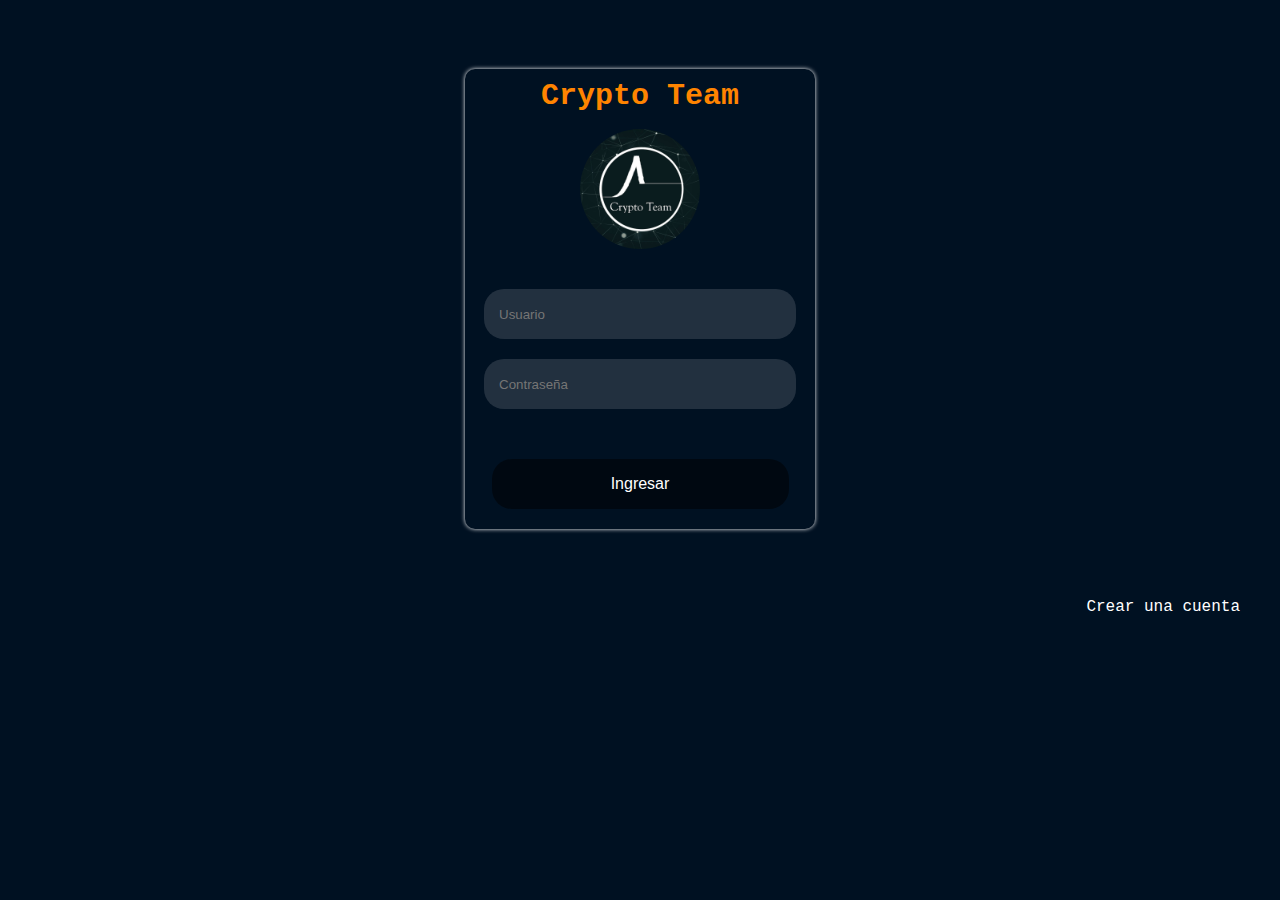
<file: index.html>
<!DOCTYPE html>
<html lang="es">
<head>
    <meta charset="UTF-8">
    <meta http-equiv="X-UA-Compatible" content="IE=edge">
    <meta name="viewport" content="width=device-width, initial-scale=1.0">
    <title>Login</title>
    <link rel="stylesheet" href="login.css">
</head>
<body>
    <form action="login.php" method="post" autocomplete="off">
        <h1 class="titulo">Crypto Team</h1>
        <div class="logo">
            <img src="logo.jpg" alt="">
        </div>
        <input type="text" name="user" placeholder="Usuario" id="user">
        <input type="password" name="pass" placeholder="Contraseña" id="pass">
        <input type="submit" value="Ingresar" id="submit">
        <p id="bad"></p>
    </form>
    <div class="enlaces">
        <a href="register/register.html">Crear una cuenta</a>
    </div>
    <script src="validacion-login.js"></script>
</body>
</html>
</file>
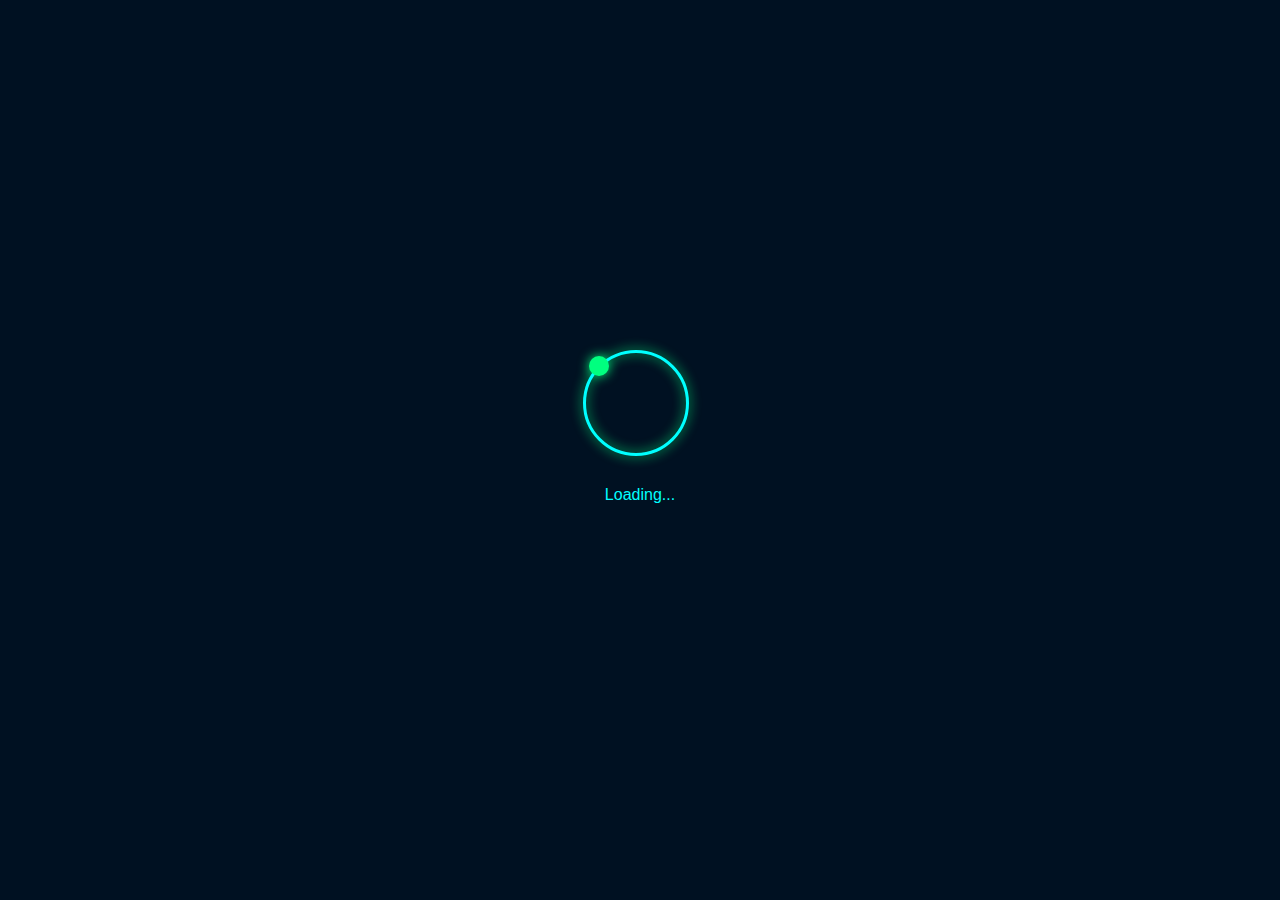
<file: home/home.html>
<!DOCTYPE html>
<html lang="es">
<head>
    <meta charset="UTF-8">
    <meta http-equiv="X-UA-Compatible" content="IE=edge">
    <meta name="viewport" content="width=device-width, initial-scale=1.0">
    <title>Dashboard</title>
    <link rel="stylesheet" href="style-home.css">
</head>
<body>
    <div class="load">
        <div class="loading"></div>
    </div>
    
    <!-- <script src="script.js"></script> -->
</body>
</html>
</file>
<file: login.css>
*{
    padding: 0;
    margin: 0;
}

:root{
    --background-body: #001122;
    --orange: #ff8400;
    --secundary-color: #00ffb3;
    --white: #fff;
    --black: #000;
}
body{
    background-color: var(--background-body);
    font-family: 'Courier New', Courier, monospace;
}
.titulo{
    color: var(--white);
    text-align: center;
    font-size: 30px;
    color: var(--orange);
}
form{
    position: relative;
    width: 330px;
    height: auto;
    box-shadow: 0 0 4px var(--white);
    border-radius: 10px;
    margin: 69px auto;
    display: flex;
    flex-direction: column;
    overflow: hidden;
    padding: 10px;
}

.logo{
    width: 120px;
    height: 120px;
    margin: 16px auto 30px;
    border-radius: 50%;
    overflow: hidden;
}
.logo img{
    width: 100%;
    height: 100%;
    object-fit: cover;
}

form input{
    width: 90%;
    height: 50px;
    border: none;
    outline: none;
    background-color: rgba(255, 255, 255, 0.132);
    margin: 10px auto;
    color: var(--white);
    padding-left: 15px;
    border-radius: 20px;
}
form input:focus{
    border-bottom: 2px solid var(--orange);
    background-color: transparent;
    color: var(--orange);
}
form input[type='submit']{
    position: relative;
    bottom: -30px;
    margin-bottom: 30px;
    padding: 0;
    font-size: 16px;
    color: var(--white);
    background-color: rgba(0, 0, 0, 0.5);
}
form input[type='submit']:hover{
    color: var(--white);
    background-color: var(--orange);
}
.enlaces{
    position: absolute;
    width: 100%;
    height: auto;
    text-align: end;
}
.enlaces a{
    padding-right: 40px;
    text-decoration: none;
    color: var(--white);
}
.enlaces a:hover{
    color: var(--orange);
    text-decoration: 3px underline;
}

#bad{
    position: relative;
    width: 100%;
    height: 10px;
    top: 30px;
    text-align: center;
    color: var(--orange);
    background-color: transparent;
}
@media (max-width:390px) {
    form{
        width: 79%;
    }
}
</file>
<file: home/style-home.css>
*{
    padding: 0;
    margin: 0;
}

:root{
    --background-body: #001122;
    --color-text:#fff;
    --background-header:#ff8400;
    --color-secundary:#ffa94d;
}
.load{
    position: fixed;
    top: 0;
    left: 0;
    right: 0;
    bottom: 0;
    background-color: var(--background-body);
}
.load::after{
    content: "Loading...";
    position: absolute;
    top: calc(54%);
    width: 100%;
    height: auto;
    text-align: center;
    color: cyan;
    font-family: 'Segoe UI', Tahoma, Geneva, Verdana, sans-serif;
    animation: text 1s infinite reverse linear;
}
.loading{
    position: absolute;
    width: 100px;
    height: 100px;
    top: calc(50% - 100px);
    left: calc(50% - 57px);
    background-color: transparent;
    border-radius: 50%;
    border: 3px solid cyan;
    filter: drop-shadow(0 0 6px springgreen);
    animation: load .7s infinite reverse linear;
}
.loading::after{
    content: "";
    position: absolute;
    width: 20px;
    height: 20px;
    left: 3px;
    top: 3px;
    border-radius: 50%;
    background-color:springgreen;
    animation: circle 1s infinite reverse linear;
}
@keyframes load{
    0%{
        transform: rotate(0);
    }
    100%{
        transform: rotate(-360deg);
    }
}

@keyframes circle{
    0%{
        filter: hue-rotate(100);
    }
    100%{
        filter: hue-rotate(200deg);
    }
}

@keyframes text{
    0%{
        filter:opacity(0);
    }
    25%{
        filter:opacity(0.25);
        filter: hue-rotate(100deg);
    }
    50%{
        filter:opacity(0.5);
    }
    75%{
        filter:opacity(0.75);
    }
    100%{
        filter:opacity(1);
        filter: hue-rotate(340deg);
    }
}
</file>
